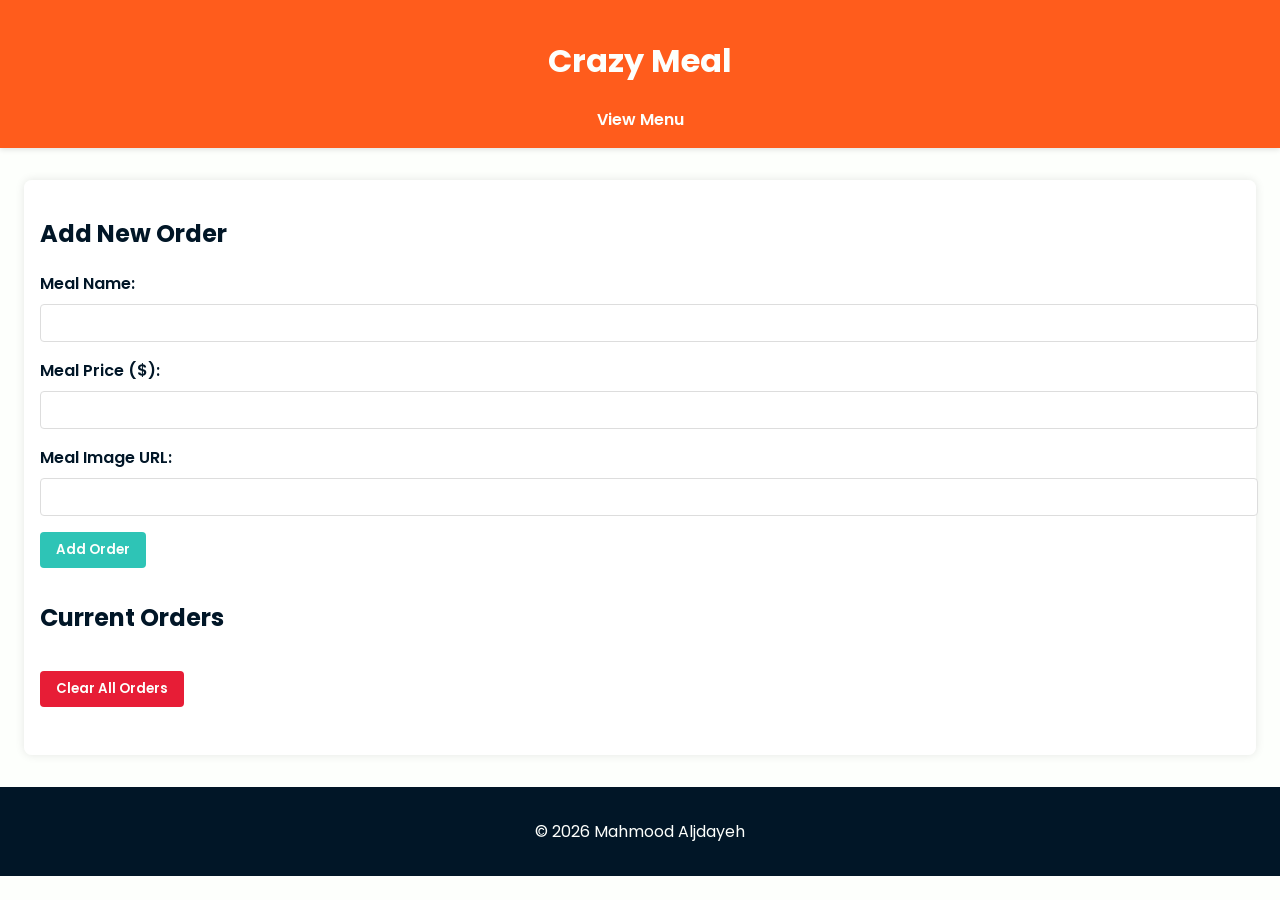
<file: index.html>
<!DOCTYPE html>
<html lang="en">
<head>
  <meta charset="UTF-8" />
  <meta name="viewport" content="width=device-width, initial-scale=1.0"/>
  <title>Crazy Meal - HomePage</title>
  <link href="https://fonts.googleapis.com/css2?family=Poppins:wght@400;600;700&display=swap" rel="stylesheet" />
  <link rel="stylesheet" href="css/style.css" />
</head>
<body>
  <header>
    <h1>Crazy Meal</h1>
    <nav>
      <a href="menu.html">View Menu</a>
    </nav>
  </header>

  <main>
    <section class="order-form">
      <h2>Add New Order</h2>
      <form id="orderForm">
        <div class="form-group">
          <label for="mealName">Meal Name:</label>
          <input type="text" id="mealName" required />
        </div>
        <div class="form-group">
          <label for="mealPrice">Meal Price ($):</label>
          <input type="number" id="mealPrice" min="0" step="0.01" required />
        </div>
        <div class="form-group">
          <label for="mealImage">Meal Image URL:</label>
          <input type="url" id="mealImage" required />
        </div>
        <button type="submit">Add Order</button>
      </form>
    </section>

    <section class="orders-list">
      <h2>Current Orders</h2>
      <div id="ordersContainer"></div>
      <button id="clearOrders" class="clear-btn">Clear All Orders</button>
    </section>
  </main>

  <footer>
    <p>&copy; <span id="currentYear"></span> Mahmood Aljdayeh</p>
  </footer>

  <script src="js/app.js"></script>
</body>
</html>
</file>
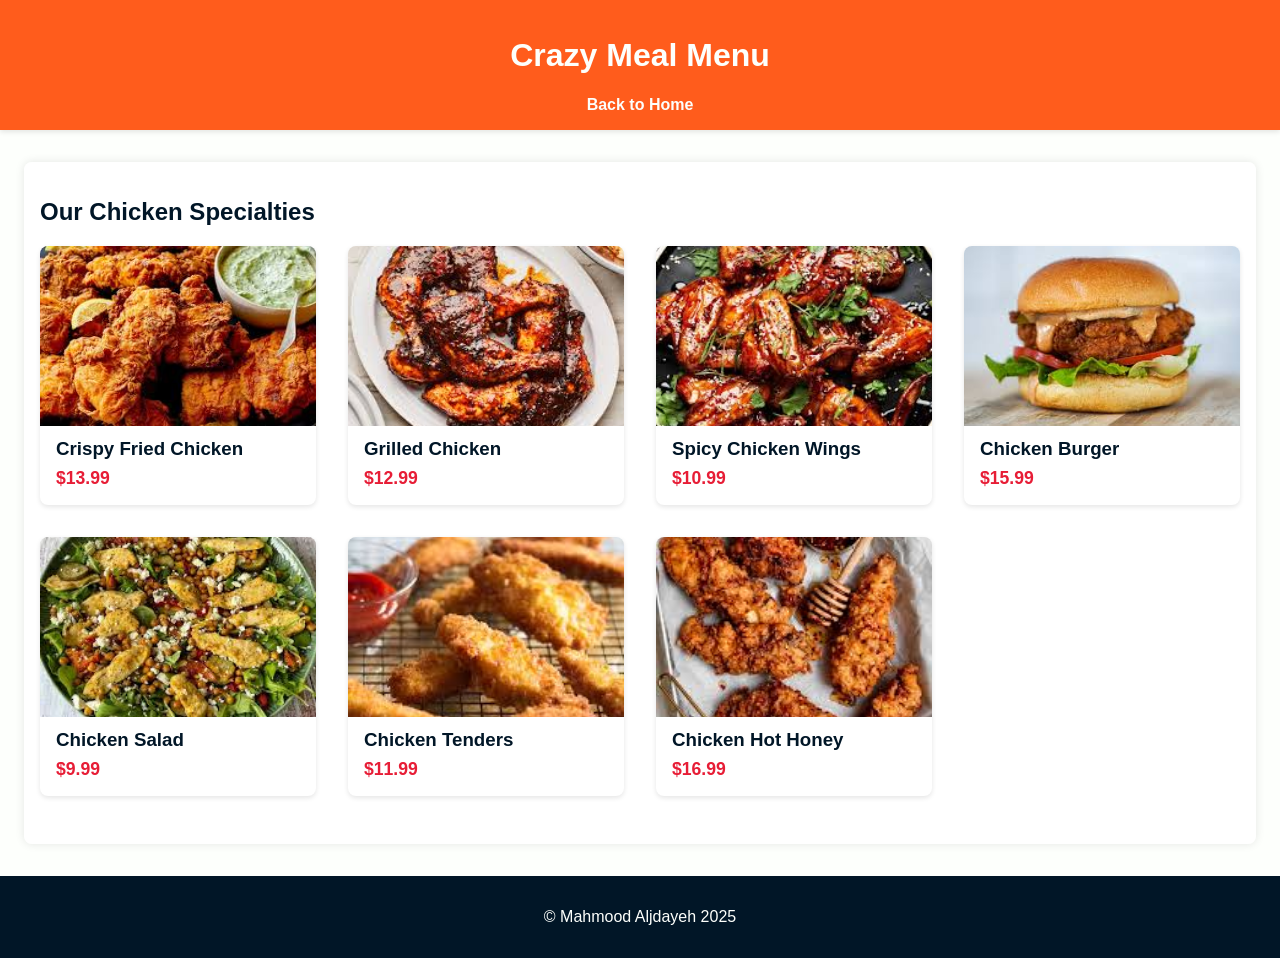
<file: menu.html>
<!DOCTYPE html>
<html lang="en">
<head>
  <meta charset="UTF-8" />
  <meta name="viewport" content="width=device-width, initial-scale=1.0"/>
  <title>Crazy Meal - Menu</title>
  <link href="https://fonts.googleapis.com/css2?family=Inter:wght@400;600;700&display=swap" rel="stylesheet"/>
  <link rel="stylesheet" href="css/style.css" />
</head>
<body>
  <header>
    <h1>Crazy Meal Menu</h1>
    <nav>
      <a href="index.html">Back to Home</a>
    </nav>
  </header>

  <main>
    <section class="menu-items">
      <h2>Our Chicken Specialties</h2>
      <div class="menu-grid">
        <div class="menu-card">
          <img src="images/fried-chicken.jpg" alt="Crispy Fried Chicken">
          <h3>Crispy Fried Chicken</h3>
          <p>$13.99</p>
        </div>

        <div class="menu-card">
          <img src="images/grilled-chicken.jpg" alt="Grilled Chicken">
          <h3>Grilled Chicken</h3>
          <p>$12.99</p>
        </div>

        <div class="menu-card">
          <img src="images/chicken-wings.jpg" alt="Spicy Chicken Wings">
          <h3>Spicy Chicken Wings</h3>
          <p>$10.99</p>
        </div>

        <div class="menu-card">
          <img src="images/chicken-burger.jpg" alt="Chicken Burger">
          <h3>Chicken Burger</h3>
          <p>$15.99</p>
        </div>

        <div class="menu-card">
          <img src="images/chicken-salad.jpg" alt="Chicken Salad">
          <h3>Chicken Salad</h3>
          <p>$9.99</p>
        </div>

        <div class="menu-card">
          <img src="images/chicken-tenders.jpg" alt="Chicken Tenders">
          <h3>Chicken Tenders</h3>
          <p>$11.99</p>
        </div>

        <div class="menu-card">
          <img src="images/hot-honey-chicken.jpg" alt="Spicy Hot-honey-chicken">
          <h3>Chicken Hot Honey</h3>
          <p>$16.99</p>
        </div>
      </div>
    </section>
  </main>

  <footer>
    <p>&copy; <span id="currentYear"></span> Mahmood Aljdayeh 2025</p>
  </footer>
</body>
</html>
</file>
<file: css/style.css>
:root {
  --primary: #ff5c1c;
  --secondary: #2EC4B6;
  --accent: #E71D36;
  --light: #FDFFFC;
  --dark: #011627;
}

body {
  font-family: 'Poppins', sans-serif;
  margin: 0;
  padding: 0;
  background-color: var(--light);
  color: var(--dark);
  background-image: url('https://images.unsplash.com/photo-1559847844-5315695dadae?ixlib=rb-1.2.1&auto=format&fit=crop&w=1920&q=80');
  background-size: cover;
  background-attachment: fixed;
  background-position: center;
}

header {
  background-color: var(--primary);
  color: var(--light);
  padding: 1rem;
  text-align: center;
  box-shadow: 0 2px 5px rgba(0, 0, 0, 0.1);
}

nav a {
  color: var(--light);
  text-decoration: none;
  margin: 0 10px;
  font-weight: 600;
  transition: color 0.3s;
}

nav a:hover {
  color: var(--dark);
}

main {
  max-width: 1200px;
  margin: 2rem auto;
  padding: 1rem;
  background-color: rgba(255, 255, 255, 0.9);
  border-radius: 8px;
  box-shadow: 0 0 10px rgba(0, 0, 0, 0.1);
}

.order-form, .orders-list, .menu-items {
  margin-bottom: 2rem;
}

.form-group {
  margin-bottom: 1rem;
}

label {
  display: block;
  margin-bottom: 0.5rem;
  font-weight: 600;
}

input {
  width: 100%;
  padding: 0.5rem;
  border: 1px solid #ddd;
  border-radius: 4px;
  font-family: inherit;
}

button {
  background-color: var(--secondary);
  color: var(--light);
  border: none;
  padding: 0.5rem 1rem;
  border-radius: 4px;
  cursor: pointer;
  font-family: inherit;
  font-weight: 600;
  transition: background-color 0.3s;
}

button:hover {
  background-color: var(--primary);
}

.clear-btn {
  background-color: var(--accent);
  margin-top: 1rem;
}

.clear-btn:hover {
  background-color: #C41E3A;
}

/* Orders display */
#ordersContainer {
  display: flex;
  flex-wrap: wrap;
  gap: 1rem;
}

.order-card {
  background-color: white;
  border-radius: 8px;
  padding: 1rem;
  box-shadow: 0 2px 5px rgba(0, 0, 0, 0.1);
  width: 200px;
  text-align: center;
  position: relative;
}

.delete-btn {
  background-color: transparent;
  color: var(--accent);
  padding: 0.3rem 0.5rem;
  margin-top: 0.5rem;
  font-size: 0.9rem;
  border: 1px solid var(--accent);
}

.delete-btn:hover {
  background-color: var(--accent);
  color: var(--light);
}

.order-card img {
  width: 100%;
  height: 120px;
  object-fit: cover;
  border-radius: 4px;
}

/* Menu page styles */
.menu-grid {
  display: grid;
  grid-template-columns: repeat(auto-fill, minmax(250px, 1fr));
  gap: 2rem;
}

.menu-card {
  background-color: white;
  border-radius: 8px;
  overflow: hidden;
  box-shadow: 0 2px 5px rgba(0, 0, 0, 0.1);
  transition: transform 0.3s;
}

.menu-card:hover {
  transform: translateY(-5px);
}

.menu-card img {
  width: 100%;
  height: 180px;
  object-fit: cover;
}

.menu-card h3 {
  margin: 0.5rem 1rem;
}

.menu-card p {
  margin: 0 1rem 1rem;
  color: var(--accent);
  font-weight: 600;
  font-size: 1.1rem;
}

footer {
  text-align: center;
  padding: 1rem;
  background-color: var(--dark);
  color: var(--light);
}
</file>
